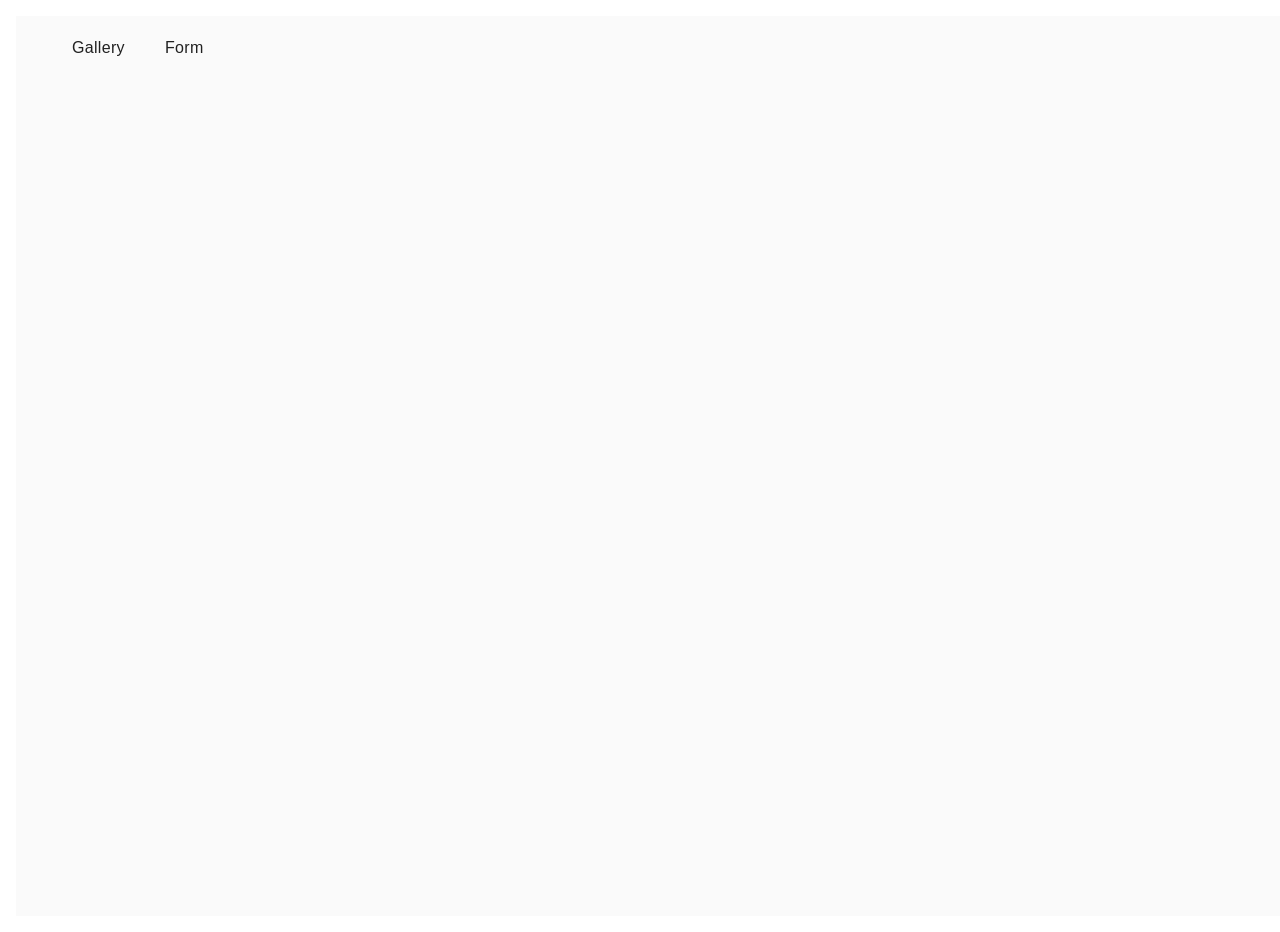
<file: src/index.html>
<!doctype html>
<html lang="en">
  <head>
    <meta charset="UTF-8" />
    <link rel="icon" type="image/svg+xml" href="/favicon.svg" />
    <meta name="viewport" content="width=device-width, initial-scale=1.0" />
    <title>goit-advancedjs-hw-01</title>
    <link rel="stylesheet" href="./css/styles.css" />
  </head>
  <body>
    <header class="header">
      <div class="container">
        <nav class="nav">
          <ul class="nav-list">
            <li class="nav-item">
              <a class="nav-link {=$highlight-act}" href="./1-gallery.html"
                >Gallery</a
              >
            </li>
            <li class="nav-item">
              <a class="nav-link {=$highlight-curr}" href="./2-form.html"
                >Form</a
              >
            </li>
          </ul>
        </nav>
      </div>
    </header>
    <main></main>
  </body>
</html>
</file>
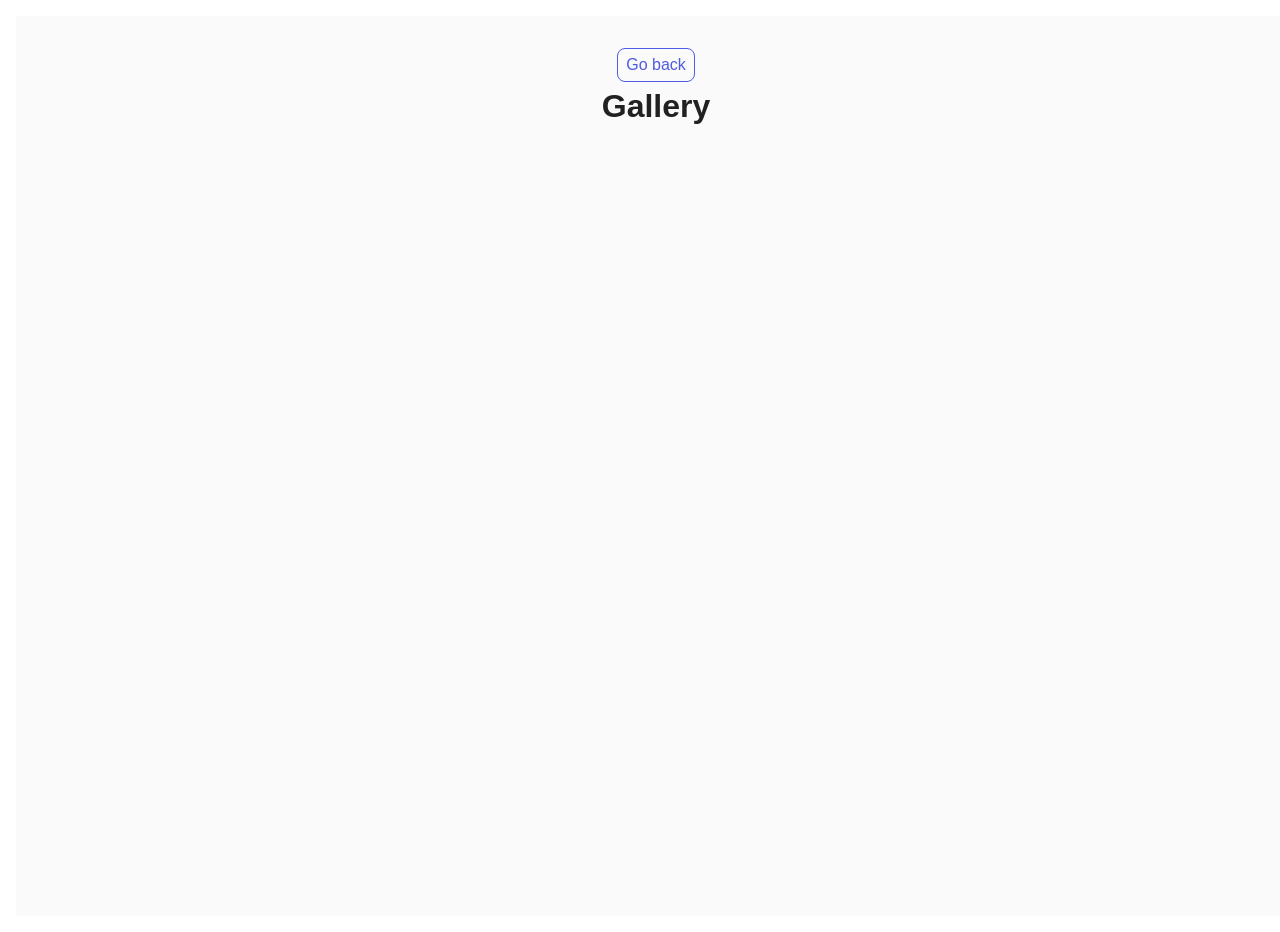
<file: src/1-gallery.html>
<!doctype html>
<html lang="en">
  <head>
    <meta charset="UTF-8" />
    <meta http-equiv="X-UA-Compatible" content="IE=edge" />
    <meta name="viewport" content="width=device-width, initial-scale=1.0" />
    <title>Gallery</title>
    <link rel="stylesheet" href="./css/styles.css" />
  </head>
  <body>
    <main>
      <div class="container">
        <a class="back-link" href="./index.html">Go back</a>
        <h1 class="main-title">Gallery</h1>
        <ul class="gallery js-gallery"></ul>
      </div>
    </main>
    <script type="module" src="./js/1-gallery.js"></script>
  </body>
</html>
</file>
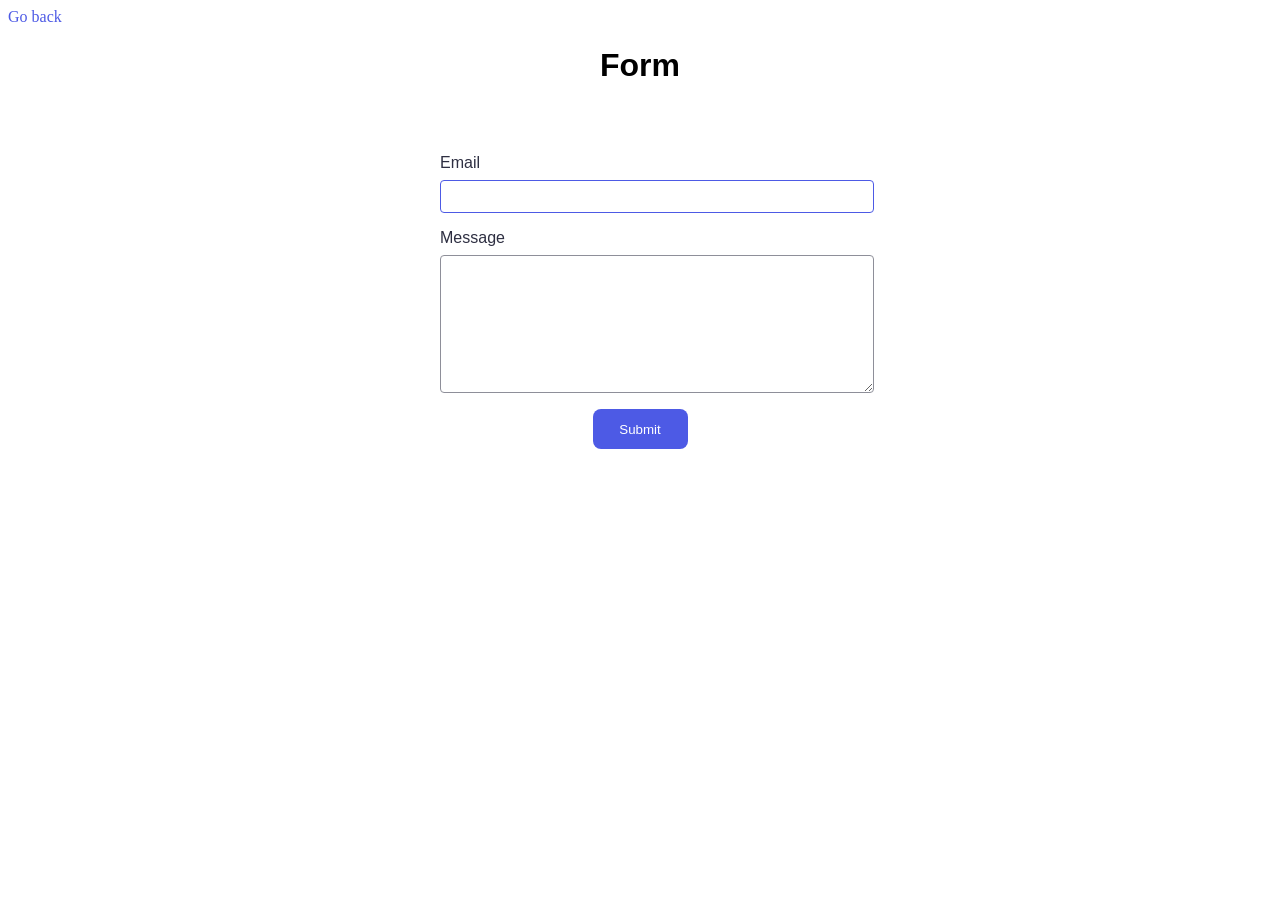
<file: src/2-form.html>
<!doctype html>
<html lang="en">
  <head>
    <meta charset="UTF-8" />
    <meta http-equiv="X-UA-Compatible" content="IE=edge" />
    <meta name="viewport" content="width=device-width, initial-scale=1.0" />
    <title>Form</title>
    <link rel="stylesheet" href="./css/form.css" />
  </head>
  <body>
    <main>
      <div class="container">
        <a class="back-link" href="./index.html">Go back</a>
        <h1 class="main-title">Form</h1>
        <form class="feedback-form js-feedback-form" autocomplete="off">
          <label>
            Email
            <input type="email" name="email" autofocus />
          </label>
          <label>
            Message
            <textarea name="message" rows="8"></textarea>
          </label>
          <button type="submit">Submit</button>
        </form>
      </div>
    </main>
    <script type="module" src="./js/2-form.js"></script>
  </body>
</html>
</file>
<file: src/css/styles.css>
/**
  |============================
  | include css partials with
  | default @import url()
  |============================
*/
/* Common styles */
@import url('./reset.css');
@import url('./base.css');
@import url('./container.css');
/* @import url('./animations.css'); */

/* Sections style */
@import url('./header.css');
@import url('./vite-promo.css');
@import url('./badges.css');
@import url('./back-link.css');
@import url('./gallery.css');
@import url('./form.css');
</file>
<file: src/css/form.css>
/* Базові стилі для контейнера */
/* .container {
  max-width: 400px;
  margin: 50px auto;
  padding: 20px;
  font-family: sans-serif;
} */

.main-title {
  font-family: -apple-system, BlinkMacSystemFont, 'Segoe UI', Roboto, Oxygen,
      Ubuntu, Cantarell, 'Open Sans', 'Helvetica Neue', sans-serif;
  text-align: center;
  margin-bottom: 20px;
}

/* Стилізація форми */
.feedback-form {
  display: flex;
  flex-direction: column;
  gap: 16px;
  /* Відступ між елементами */
  max-width: 400px;
    margin: 50px auto;
    padding: 20px;
    font-family: sans-serif;
}

/* Стилізація лейблів (текст над полями) */
.feedback-form label {
  display: flex;
  flex-direction: column;
  gap: 8px;
  font-size: 16px;
  color: #2e2f42;
}

/* Стилі для полів вводу та текстової області */
.feedback-form input,
.feedback-form textarea {
  width: 100%;
  padding: 8px 16px;
  border: 1px solid #8e8f99;
  border-radius: 4px;
  outline: transparent;
  transition: border-color 250ms cubic-bezier(0.4, 0, 0.2, 1);
}

/* Ефект при фокусі на полі */
.feedback-form input:focus,
.feedback-form textarea:focus {
  border-color: #4d5ae5;
}

/* Стилізація кнопки */
.feedback-form button {
  display: block;
  margin: 0 auto;
  min-width: 95px;
  height: 40px;
  border: none;
  border-radius: 8px;
  background-color: #4d5ae5;
  color: #ffffff;
  font-weight: 500;
  cursor: pointer;
  transition: background-color 250ms cubic-bezier(0.4, 0, 0.2, 1);
}

.feedback-form button:hover {
  background-color: #404bbf;
}

/* Стиль для посилання "Go back" */
.back-link {   
  color: #4d5ae5;
  text-decoration: none;
}
</file>
